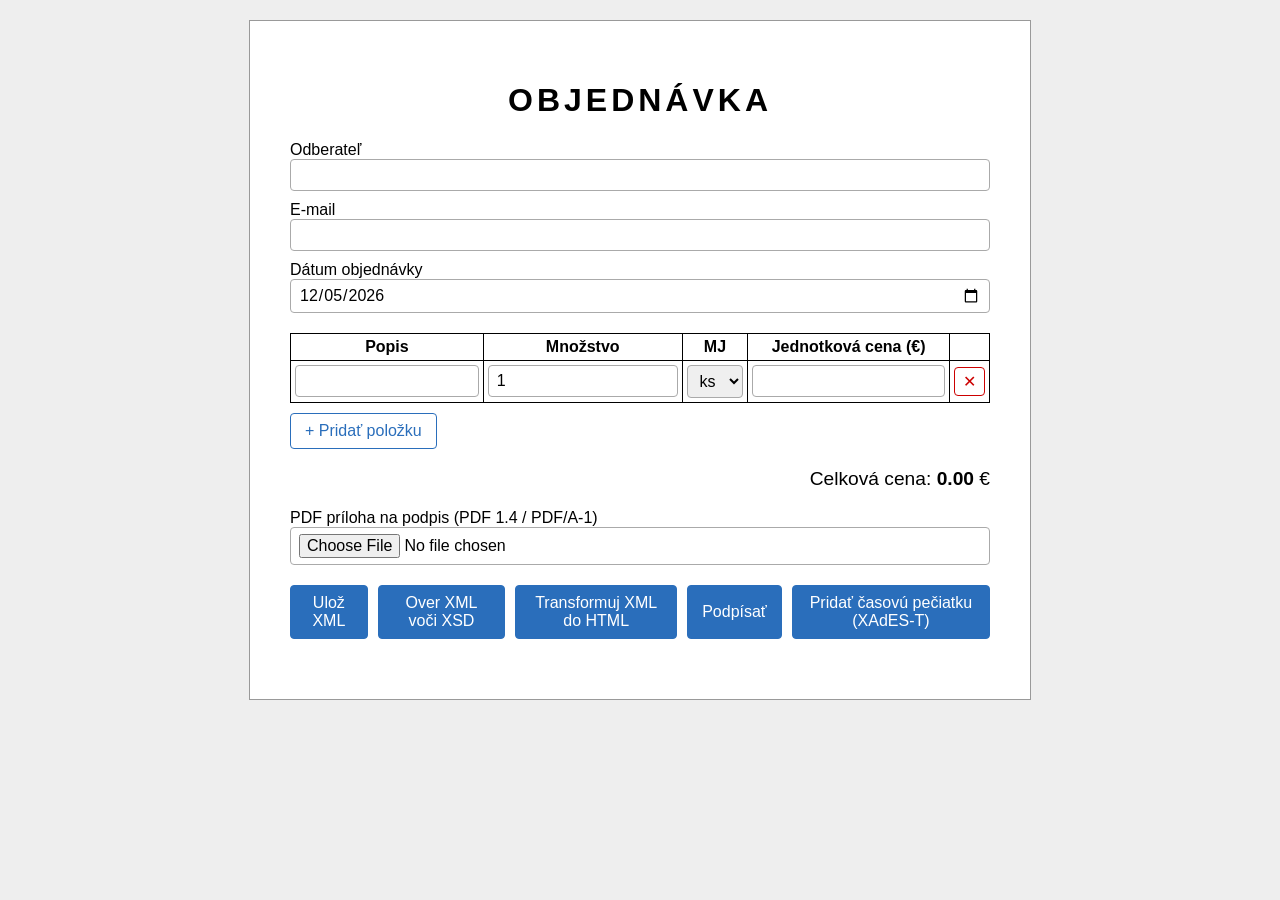
<file: wwwroot/index.html>
<!DOCTYPE html>
<html lang="sk">
<head>
    <meta charset="UTF-8">
    <title>Objednávka</title>
    <link rel="stylesheet" href="style.css">
    <script src="https://www.slovensko.sk/static/zep/dbridge_js/v1.0/config.js"></script>
    <script src="https://www.slovensko.sk/static/zep/dbridge_js/v1.0/dCommon.min.js"></script>
    <script src="https://www.slovensko.sk/static/zep/dbridge_js/v1.0/dSigXadesBp.min.js"></script>
</head>
<body>
    <form id="order-form" class="paper">
        <h1>OBJEDNÁVKA</h1>

        <label>Odberateľ <input id="customer-name" required></label>
        <label>E-mail <input id="customer-email" type="email" pattern="[^@\s]+@[^@\s]+\.[^@\s]+" required></label>
        <label>Dátum objednávky <input id="order-date" type="date" required></label>

        <table>
            <thead>
                <tr>
                    <th>Popis</th>
                    <th>Množstvo</th>
                    <th>MJ</th>
                    <th>Jednotková cena (€)</th>
                    <th></th>
                </tr>
            </thead>
            <tbody id="items"></tbody>
        </table>
        <button type="button" id="add-item">+ Pridať položku</button>

        <p class="total">Celková cena: <strong id="total-price">0.00</strong> €</p>

         <label>PDF príloha na podpis (PDF 1.4 / PDF/A-1)
            <input id="pdf-file" type="file" accept="application/pdf">
        </label>

        <div class="actions">
            <button type="button" id="save">Ulož XML</button>
            <button type="button" id="validate">Over XML voči XSD</button>
            <button type="button" id="transform">Transformuj XML do HTML</button>
            <button type="button" id="sign">Podpísať</button>
            <button type="button" id="timestamp">Pridať časovú pečiatku (XAdES-T)</button>
        </div>

        <div id="result"></div>
    </form>

    <template id="item-template">
        <tr>
            <td><input class="description" required></td>
            <td><input class="quantity" type="number" min="1" step="1" value="1" required></td>
            <td>
                <select class="unit">
                    <option>ks</option>
                    <option>kg</option>
                    <option>m</option>
                    <option>hod</option>
                </select>
            </td>
            <td><input class="unit-price" type="number" min="0" step="0.01" required></td>
            <td><button type="button" class="remove" title="Odstrániť položku">✕</button></td>
        </tr>
    </template>

    <script src="app.js"></script>
</body>
</html>
</file>
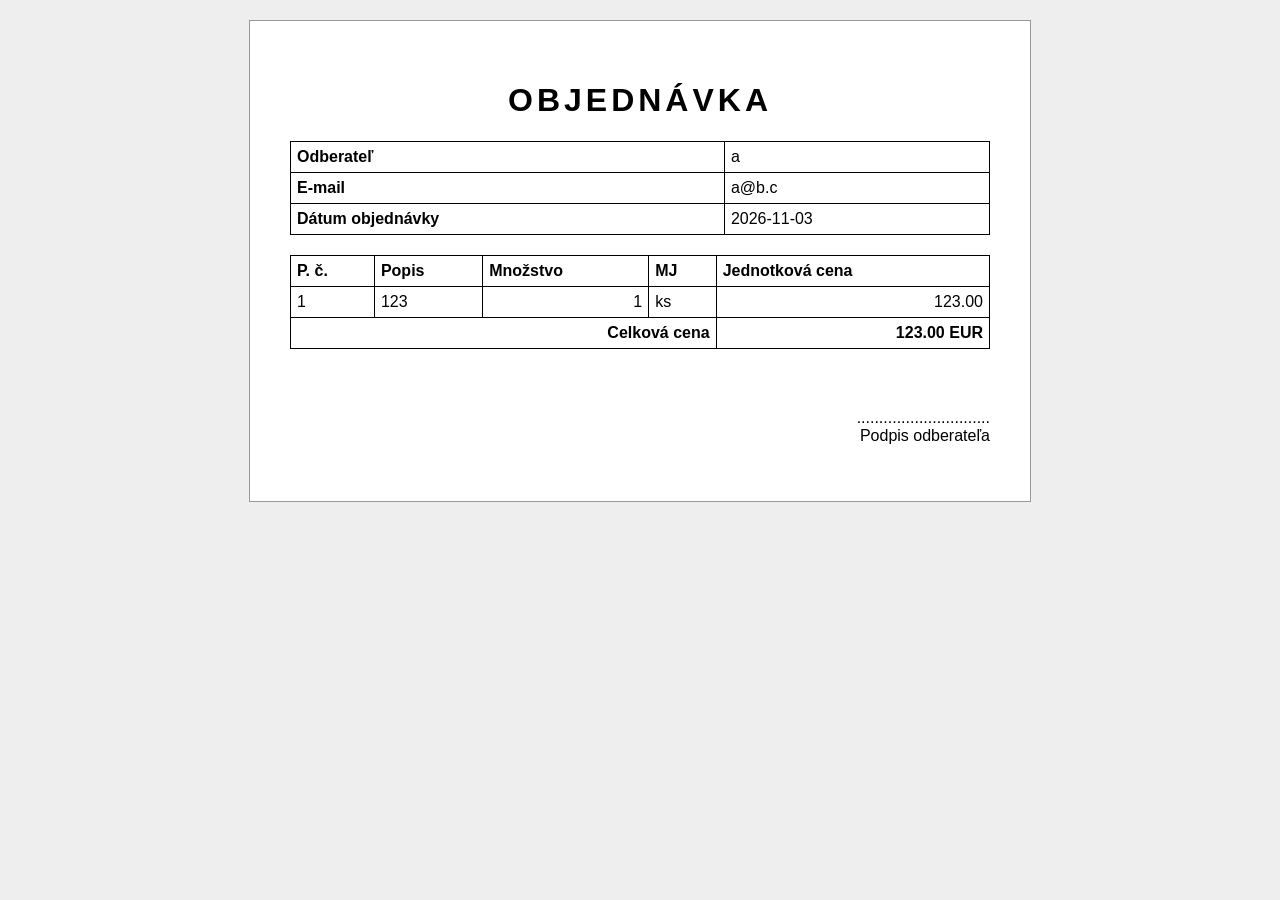
<file: output/purchase-order.html>
﻿<html>
  <head>
    <META http-equiv="Content-Type" content="text/html; charset=utf-8">
    <title>Objednávka</title>
    <style>
					body { font-family: Arial, sans-serif; background: #eee; }
					.paper { width: 700px; margin: 20px auto; padding: 40px; background: #fff; border: 1px solid #999; }
					h1 { text-align: center; letter-spacing: 4px; }
					table { width: 100%; border-collapse: collapse; margin-bottom: 20px; }
					th, td { border: 1px solid #000; padding: 6px; text-align: left; }
					.number { text-align: right; }
					.signature { margin-top: 60px; text-align: right; }
				</style>
  </head>
  <body>
    <div class="paper">
      <h1>OBJEDNÁVKA</h1>
      <table>
        <tr>
          <th>Odberateľ</th>
          <td>a</td>
        </tr>
        <tr>
          <th>E-mail</th>
          <td>a@b.c</td>
        </tr>
        <tr>
          <th>Dátum objednávky</th>
          <td>2026-11-03</td>
        </tr>
      </table>
      <table>
        <tr>
          <th>P. č.</th>
          <th>Popis</th>
          <th>Množstvo</th>
          <th>MJ</th>
          <th>Jednotková cena</th>
        </tr>
        <tr>
          <td>1</td>
          <td>123</td>
          <td class="number">1</td>
          <td>ks</td>
          <td class="number">123.00</td>
        </tr>
        <tr>
          <th colspan="4" class="number">Celková cena</th>
          <th class="number">123.00 EUR</th>
        </tr>
      </table>
      <p class="signature">..............................<br>Podpis odberateľa</p>
    </div>
  </body>
</html>
</file>
<file: wwwroot/style.css>
body {
    font-family: Arial, sans-serif;
    background: #eee;
}

.paper {
    max-width: 700px;
    margin: 20px auto;
    padding: 40px;
    background: #fff;
    border: 1px solid #999;
}

h1 {
    text-align: center;
    letter-spacing: 4px;
}

label {
    display: block;
    margin-bottom: 10px;
}

label input {
    width: 100%;
    box-sizing: border-box;
}

table {
    width: 100%;
    border-collapse: collapse;
    margin: 20px 0 10px;
}

th, td {
    border: 1px solid #000;
    padding: 4px;
}

td input, td select {
    width: 100%;
    box-sizing: border-box;
}

input, select {
    padding: 6px 8px;
    border: 1px solid #aaa;
    border-radius: 4px;
    font: inherit;
}

input:focus, select:focus {
    outline: none;
    border-color: #2a6ebb;
    box-shadow: 0 0 0 2px rgba(42, 110, 187, 0.2);
}

input:user-invalid {
    border-color: #c00;
}

button {
    padding: 8px 14px;
    border: 1px solid #2a6ebb;
    border-radius: 4px;
    background: #fff;
    color: #2a6ebb;
    font: inherit;
    cursor: pointer;
}

button:hover {
    background: #eaf1fa;
}

.actions button {
    background: #2a6ebb;
    color: #fff;
}

.actions button:hover {
    background: #1f5799;
}

button.remove {
    padding: 4px 8px;
    border-color: #c00;
    color: #c00;
}

button.remove:hover {
    background: #fbeaea;
}

.total {
    text-align: right;
    font-size: 1.2em;
}

.actions {
    display: flex;
    gap: 10px;
    margin-top: 20px;
}

#result {
    margin-top: 20px;
    white-space: pre-line;
}

#result.error {
    color: #c00;
}
</file>
